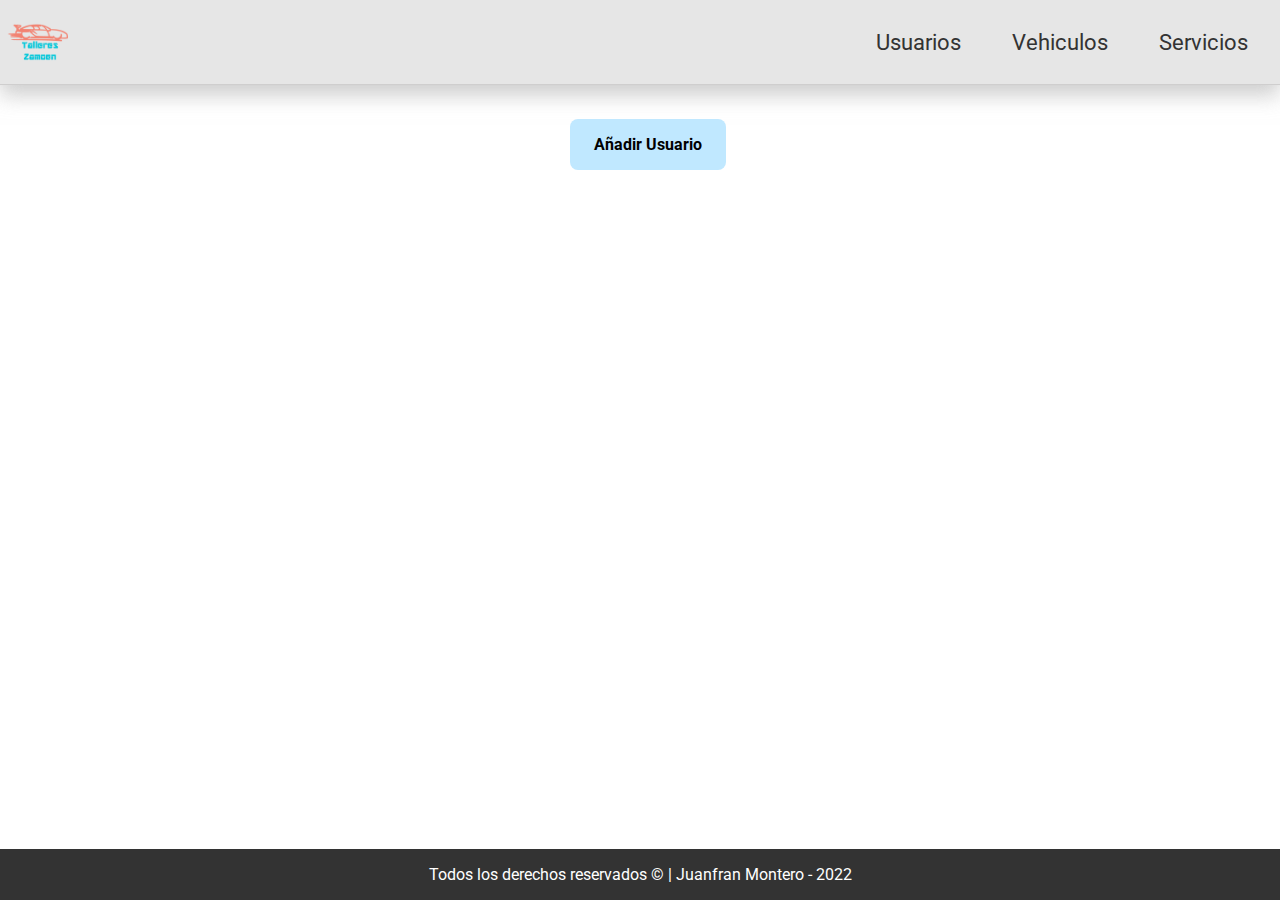
<file: indexUsuarios.html>
<!DOCTYPE html>
<html lang="en">
<head>
    <meta charset="UTF-8">
    <meta http-equiv="X-UA-Compatible" content="IE=edge">
    <meta name="viewport" content="width=device-width, initial-scale=1.0">
    <link rel="stylesheet" href="assets/css/styleGeneral.css">
    <script src="assets/js/mainUsuarios.js"></script>
    <title>Cliente API Taller</title>
    <link rel="icon" type="image/png" href="assets/img/favicon-logo.png">
</head>
<body>

    <header id="header">
        <picture id="BoxLogo">
            <a href="./index.html">
                <img id="logo" src="assets/img/Logo-Coche.png" alt="Logo Coche">
            </a>
        </picture>
        <nav id="navPrincipal">
            <ul>
                <li><a href="indexUsuarios.html" id="usuarios">Usuarios</a></li>
                <li><a href="indexVehiculos.html" id="vehiculos">Vehiculos</a></li>
                <li><a href="indexServicios.html" id="servicios">Servicios</a></li>
            </ul>
        </nav>
    </header>
    <div id="aniadirUsuario">
        <button class="buttonCardEdit">Añadir Usuario</button>
    </div>
    <form id="datosUsuarios">
        <input type="text" name='nombre' placeholder="Nombre">
        <input type="text" name="apellidos" placeholder="Apellidos">
        <input type="text" name="dni" placeholder="Dni">
        <input type="number" name="telefono" placeholder="Telefono">
        <input type="email" name="email" placeholder="Email">
        <input type="password"  placeholder="Contraseña">
        <input type="number" placeholder="Id Admin">
        <input type="button" value="Enviar Datos">
    </form>
    <section id="container">
    
    </section>
    
    <footer>
        Todos los derechos reservados  &#169 | Juanfran Montero - 2022
    </footer>

</body>
</html>
</file>
<file: assets/css/styleGeneral.css>
@import url('https://fonts.googleapis.com/css2?family=Roboto:wght@300&display=swap');

*{
    margin: 0;
    padding: 0;
    box-sizing: border-box;
    font-family: 'Roboto', sans-serif;
}
body{
    display: flex;
    justify-content: space-between;
    align-items: center;
    flex-direction: column;
    height: 100vh;
    width: 100%;
}

/* HEADER */

#header{
    display: flex;
    justify-content: center;
    align-items: center;
    background-color: rgba(172, 171, 171, .3);
    border-bottom: 1px solid rgba(172, 171, 171, .4);
    box-shadow: 0 10px 20px rgba(172, 171, 171, .6);
    width: 100%;
    padding: .4rem
}

#header #logo{ width: 8% }

#header #navPrincipal ul{
    display: flex;
    justify-content: center;
    align-items: center;
    list-style:  none;
}

#header #navPrincipal ul li a{
    text-decoration: none;
    font-size: 1.4rem;
    color: #333;
    margin: 1rem;
    padding: .3rem 1rem;
    border-radius: 10px;
    padding: .4rem .6rem;
}

#header #navPrincipal ul li a:hover{ background-color: rgba(172, 171, 171, .6) }

/* CONTENEDOR Y USUARIOS */
#container{
    display: flex;
    justify-content: center;
    align-items: center;
    flex-wrap: wrap;
    width: 100%;
    height: 100vh;
}

#container article{
    flex-basis: 18%;
    padding: 1.5rem;
    font-size: 1rem;
    border-radius: 10px;
    box-shadow: 0 0 15px rgba(172, 171, 171, .8) ;
    display: flex;
    justify-content: center;
    align-items: center;
    flex-direction: column;
    margin: 1.5rem;
}

#container article p{
    margin: .4rem;
}

.cardUsu .buttonCardVhc, .buttonCardEdit, .buttonCardDelete{
    padding: 1rem;
    border-radius: 8px;
    font-size: 1rem;
    width: 100%;
    border: none;
    cursor: pointer;
    font-weight: bold;
    margin: .5rem;
}

.buttonCardDelete:hover{
    background-color: #bb4c3b;
}
.buttonCardEdit{
    background-color: #C0E8FF;
}
.buttonCardEdit:hover{
    background-color: #8dc5e6;
}
.buttonCardVhc{
    background-color: rgb(128, 186, 219);
}
.buttonCardVhc:hover{
    background-color: #3189bd;
}

#aniadirUsuario{
    margin-top: 2%;
}
#datosUsuarios{
    display: none;
}
#datosUsuarios input{
    padding: .6rem;
    border-radius: 5px;
    border: 1px solid #333;
    margin: .4rem;
}
#datosUsuarios input[type='button']{
    background-color: #C0E8FF;
    border: none;
    padding: .7rem 1rem;
    margin: .4rem;
    cursor: pointer;
}
#datosUsuarios input[type='button']:hover{
    background-color: #8dc5e6;
}

/* VEHICULOS */

#buscador{
    padding: 1rem;
    display: flex;
    justify-self: center;
    align-self: center;
    margin: 1rem;
}

#buscador #id_usuario, #id_matricula, #btn, #matricula{
    padding:  .5rem;
    border-radius: 5px;
    border: 1.5px solid #333;
    margin: .3rem;
    
}
#id_usuario{
    width: 40%;
}

#btn{
    background-color: #8dc5e6;
    cursor: pointer;
    font-weight: 600;
}


/* LOCALIZADOR */
 #map{
     width: 100%;
     height: 100%;
     position: relative;
     left: 0;
     bottom: 0;
 }

/* FOOTER */
footer{
    background-color: #333;
    color: #fff;
    display: flex;
    justify-content: center;
    align-items: center;
    width: 100%;
    padding: 1rem;
    font-size: 1rem;
}
</file>
